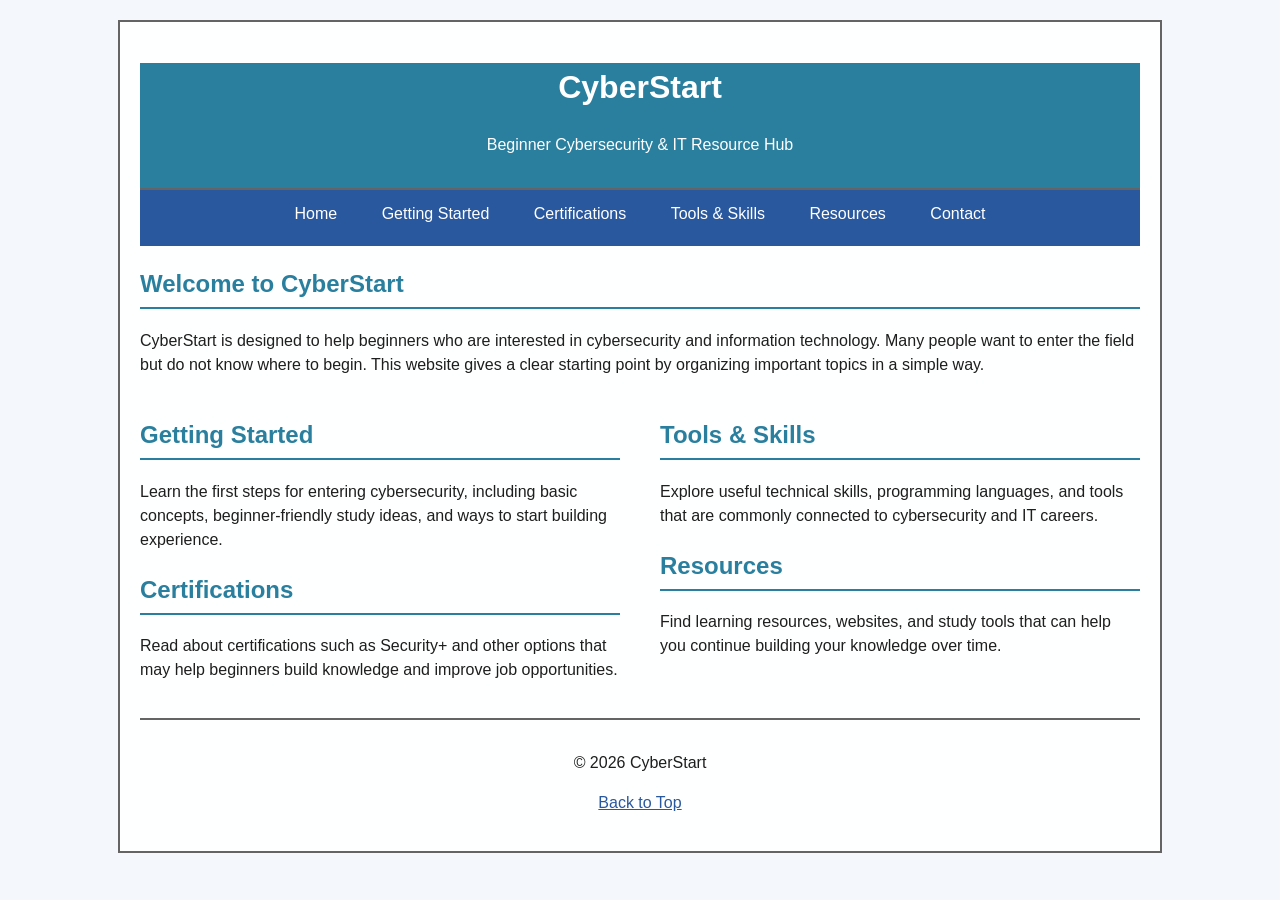
<file: index.html>
<!doctype html>
<html lang="en">
	<head>
		<meta charset="utf-8">
		<title>CyberStart - Beginner Cybersecurity &amp; IT Resource Hub</title>
		<meta name="viewport" content="width=device-width, initial-scale=1.0" />
		<link href="style.css" rel="stylesheet" />
	</head>
	<body id="top">
		<div class="wrapper">

			<header>
				<h1>CyberStart</h1>
				<p>Beginner Cybersecurity &amp; IT Resource Hub</p>
			</header>

			<nav>
				<ul>
					<li><a href="index.html">Home</a></li>
					<li><a href="getting-started.html">Getting Started</a></li>
					<li><a href="certifications.html">Certifications</a></li>
					<li><a href="tools-skills.html">Tools &amp; Skills</a></li>
					<li><a href="resources.html">Resources</a></li>
					<li><a href="contact.html">Contact</a></li>
				</ul>
			</nav>

			<main>
				<section class="intro">
					<h2>Welcome to CyberStart</h2>
					<p>
						CyberStart is designed to help beginners who are interested in cybersecurity
						and information technology. Many people want to enter the field but do not
						know where to begin. This website gives a clear starting point by organizing
						important topics in a simple way.
					</p>
				</section>

				<section class="left-column">
					<h2>Getting Started</h2>
					<p>
						Learn the first steps for entering cybersecurity, including basic concepts,
						beginner-friendly study ideas, and ways to start building experience.
					</p>

					<h2>Certifications</h2>
					<p>
						Read about certifications such as Security+ and other options that may help
						beginners build knowledge and improve job opportunities.
					</p>
				</section>

				<section class="right-column">
					<h2>Tools &amp; Skills</h2>
					<p>
						Explore useful technical skills, programming languages, and tools that are
						commonly connected to cybersecurity and IT careers.
					</p>

					<h2>Resources</h2>
					<p>
						Find learning resources, websites, and study tools that can help you continue
						building your knowledge over time.
					</p>
				</section>

				<div class="clear"></div>
			</main>

			<footer>
				<p>&copy; 2026 CyberStart</p>
				<p><a href="#top">Back to Top</a></p>
			</footer>

		</div>
	</body>
</html>
</file>
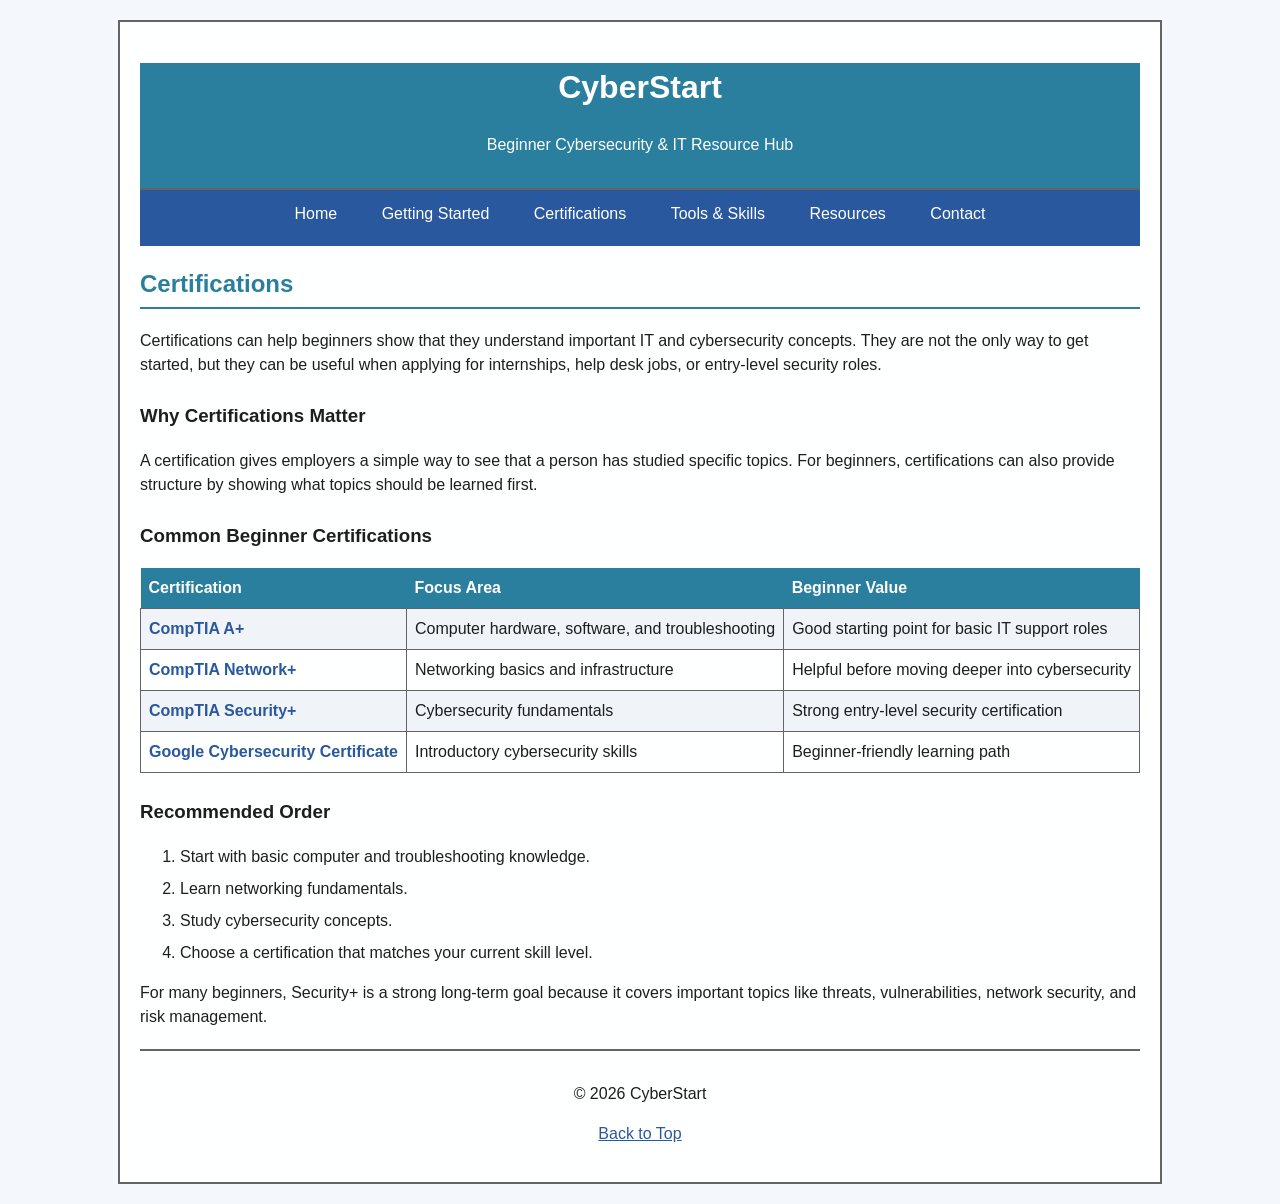
<file: certifications.html>
<!doctype html>
<html lang="en">
	<head>
		<meta charset="utf-8">
		<title>Certifications - CyberStart</title>
		<meta name="viewport" content="width=device-width, initial-scale=1.0" />
		<link href="style.css" rel="stylesheet" />
	</head>
	<body id="top">
		<div class="wrapper">

			<header>
				<h1>CyberStart</h1>
				<p>Beginner Cybersecurity &amp; IT Resource Hub</p>
			</header>

			<nav>
				<ul>
					<li><a href="index.html">Home</a></li>
					<li><a href="getting-started.html">Getting Started</a></li>
					<li><a href="certifications.html">Certifications</a></li>
					<li><a href="tools-skills.html">Tools &amp; Skills</a></li>
					<li><a href="resources.html">Resources</a></li>
					<li><a href="contact.html">Contact</a></li>
				</ul>
			</nav>

			<main>
				<section class="full-page">
					<h2>Certifications</h2>

					<p>
						Certifications can help beginners show that they understand important IT and
						cybersecurity concepts. They are not the only way to get started, but they can
						be useful when applying for internships, help desk jobs, or entry-level security roles.
					</p>

					<h3>Why Certifications Matter</h3>
					<p>
						A certification gives employers a simple way to see that a person has studied
						specific topics. For beginners, certifications can also provide structure by showing
						what topics should be learned first.
					</p>

					<h3>Common Beginner Certifications</h3>

					<table>
						<tr>
							<th>Certification</th>
							<th>Focus Area</th>
							<th>Beginner Value</th>
						</tr>

						<tr>
							<td>
								<a href="https://www.comptia.org/certifications/a" target="_blank">
									CompTIA A+
								</a>
							</td>
							<td>Computer hardware, software, and troubleshooting</td>
							<td>Good starting point for basic IT support roles</td>
						</tr>

						<tr>
							<td>
								<a href="https://www.comptia.org/certifications/network" target="_blank">
									CompTIA Network+
								</a>
							</td>
							<td>Networking basics and infrastructure</td>
							<td>Helpful before moving deeper into cybersecurity</td>
						</tr>

						<tr>
							<td>
								<a href="https://www.comptia.org/certifications/security" target="_blank">
									CompTIA Security+
								</a>
							</td>
							<td>Cybersecurity fundamentals</td>
							<td>Strong entry-level security certification</td>
						</tr>

						<tr>
							<td>
								<a href="https://grow.google/certificates/cybersecurity/" target="_blank">
									Google Cybersecurity Certificate
								</a>
							</td>
							<td>Introductory cybersecurity skills</td>
							<td>Beginner-friendly learning path</td>
						</tr>
					</table>

					<h3>Recommended Order</h3>
					<ol>
						<li>Start with basic computer and troubleshooting knowledge.</li>
						<li>Learn networking fundamentals.</li>
						<li>Study cybersecurity concepts.</li>
						<li>Choose a certification that matches your current skill level.</li>
					</ol>

					<p>
						For many beginners, Security+ is a strong long-term goal because it covers
						important topics like threats, vulnerabilities, network security, and risk management.
					</p>
				</section>

				<div class="clear"></div>
			</main>

			<footer>
				<p>&copy; 2026 CyberStart</p>
				<p><a href="#top">Back to Top</a></p>
			</footer>

		</div>
	</body>
</html>
</file>
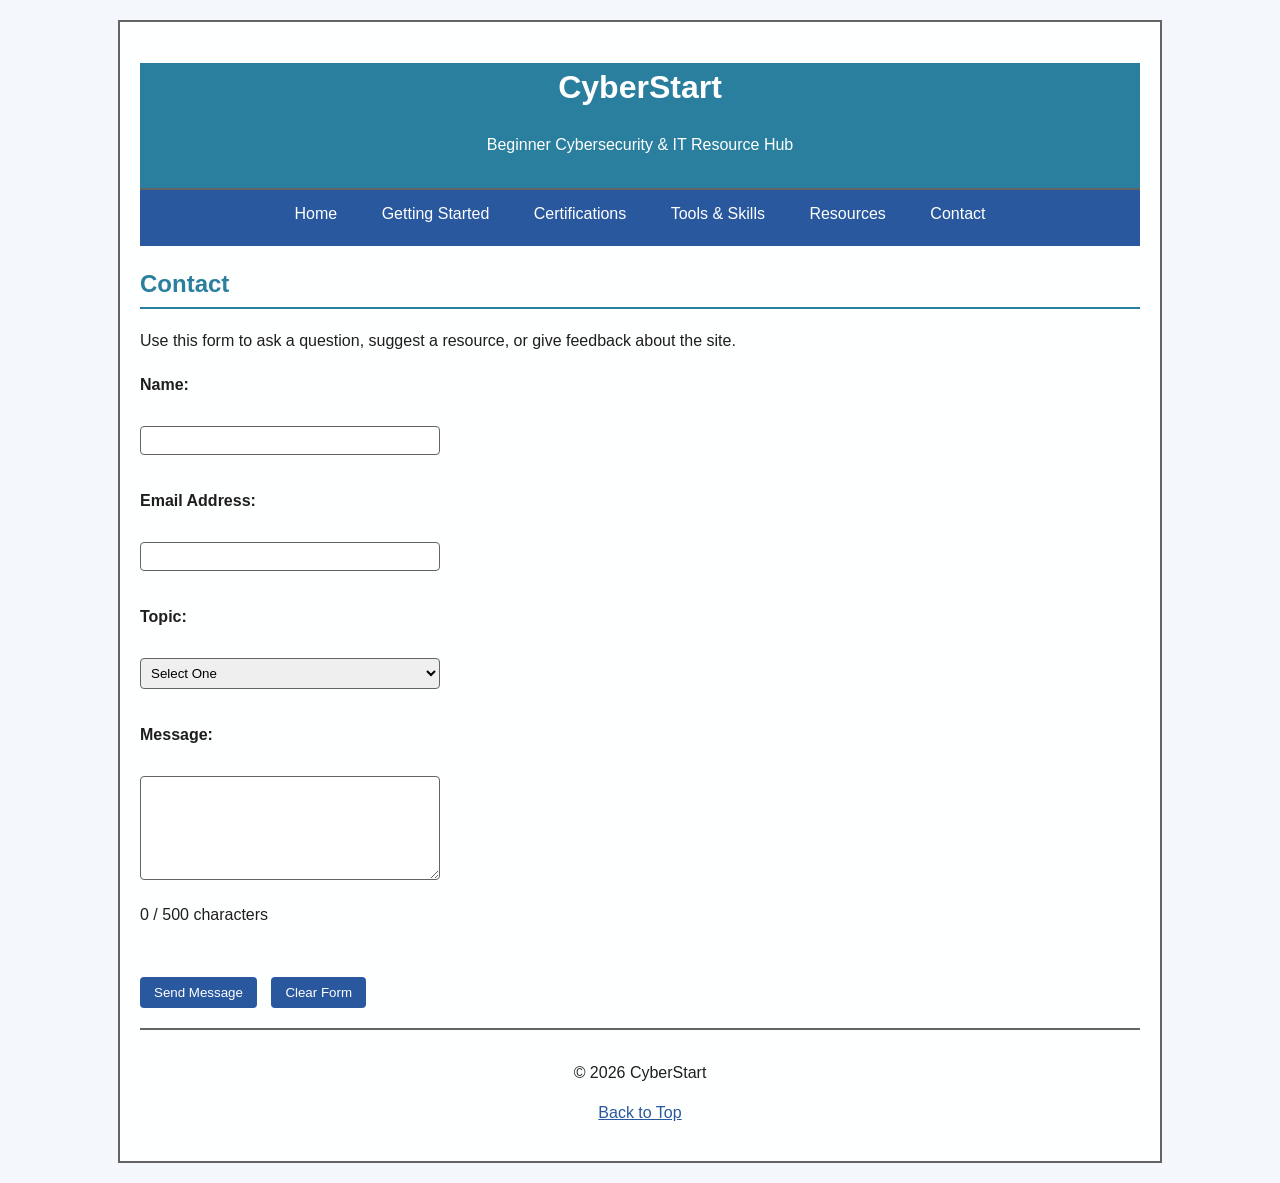
<file: contact.html>
<!doctype html>
<html lang="en">
	<head>
		<meta charset="utf-8">
		<title>Contact - CyberStart</title>
		<meta name="viewport" content="width=device-width, initial-scale=1.0" />
		<link href="style.css" rel="stylesheet" />
	</head>
	<body id="top">
		<div class="wrapper">

			<header>
				<h1>CyberStart</h1>
				<p>Beginner Cybersecurity &amp; IT Resource Hub</p>
			</header>

			<nav>
				<ul>
					<li><a href="index.html">Home</a></li>
					<li><a href="getting-started.html">Getting Started</a></li>
					<li><a href="certifications.html">Certifications</a></li>
					<li><a href="tools-skills.html">Tools &amp; Skills</a></li>
					<li><a href="resources.html">Resources</a></li>
					<li><a href="contact.html">Contact</a></li>
				</ul>
			</nav>

			<main>
				<section class="full-page">
					<h2>Contact</h2>

					<p>
						Use this form to ask a question, suggest a resource, or give feedback about the site.
					</p>

					<form onsubmit="return contactMessage()">
						<label for="name">Name:</label>
						<br />
						<input type="text" id="name" name="name" required />

						<br /><br />

						<label for="email">Email Address:</label>
						<br />
						<input type="email" id="email" name="email" required />

						<br /><br />

						<label for="topic">Topic:</label>
						<br />
						<select id="topic" name="topic" required>
							<option value="">Select One</option>
							<option value="question">Question</option>
							<option value="resource">Resource Suggestion</option>
							<option value="feedback">Site Feedback</option>
						</select>

						<br /><br />

						<label for="message">Message:</label>
						<br />
						<textarea id="message" name="message" rows="6" maxlength="500" required onkeyup="countChars()"></textarea>
						<p id="charCount">0 / 500 characters</p>

						<br />

						<input type="submit" value="Send Message" />
						<input type="reset" value="Clear Form" />
					</form>
				</section>

				<div class="clear"></div>
			</main>

			<footer>
				<p>&copy; 2026 CyberStart</p>
				<p><a href="#top">Back to Top</a></p>
			</footer>

		</div>

		<script>
		function contactMessage() {
			const name = document.getElementById("name").value;
			const message = document.getElementById("message").value;

			if (message.length < 10) {
				alert("Please enter at least 10 characters.");
				return false;
			}

			alert("Thanks " + name + "! Your message has been received.");
			return true;
		}

		function countChars() {
			const message = document.getElementById("message").value;
			const maxLength = 500;

			document.getElementById("charCount").innerHTML = message.length + " / " + maxLength + " characters";
		}
		</script>
	</body>
</html>
</file>
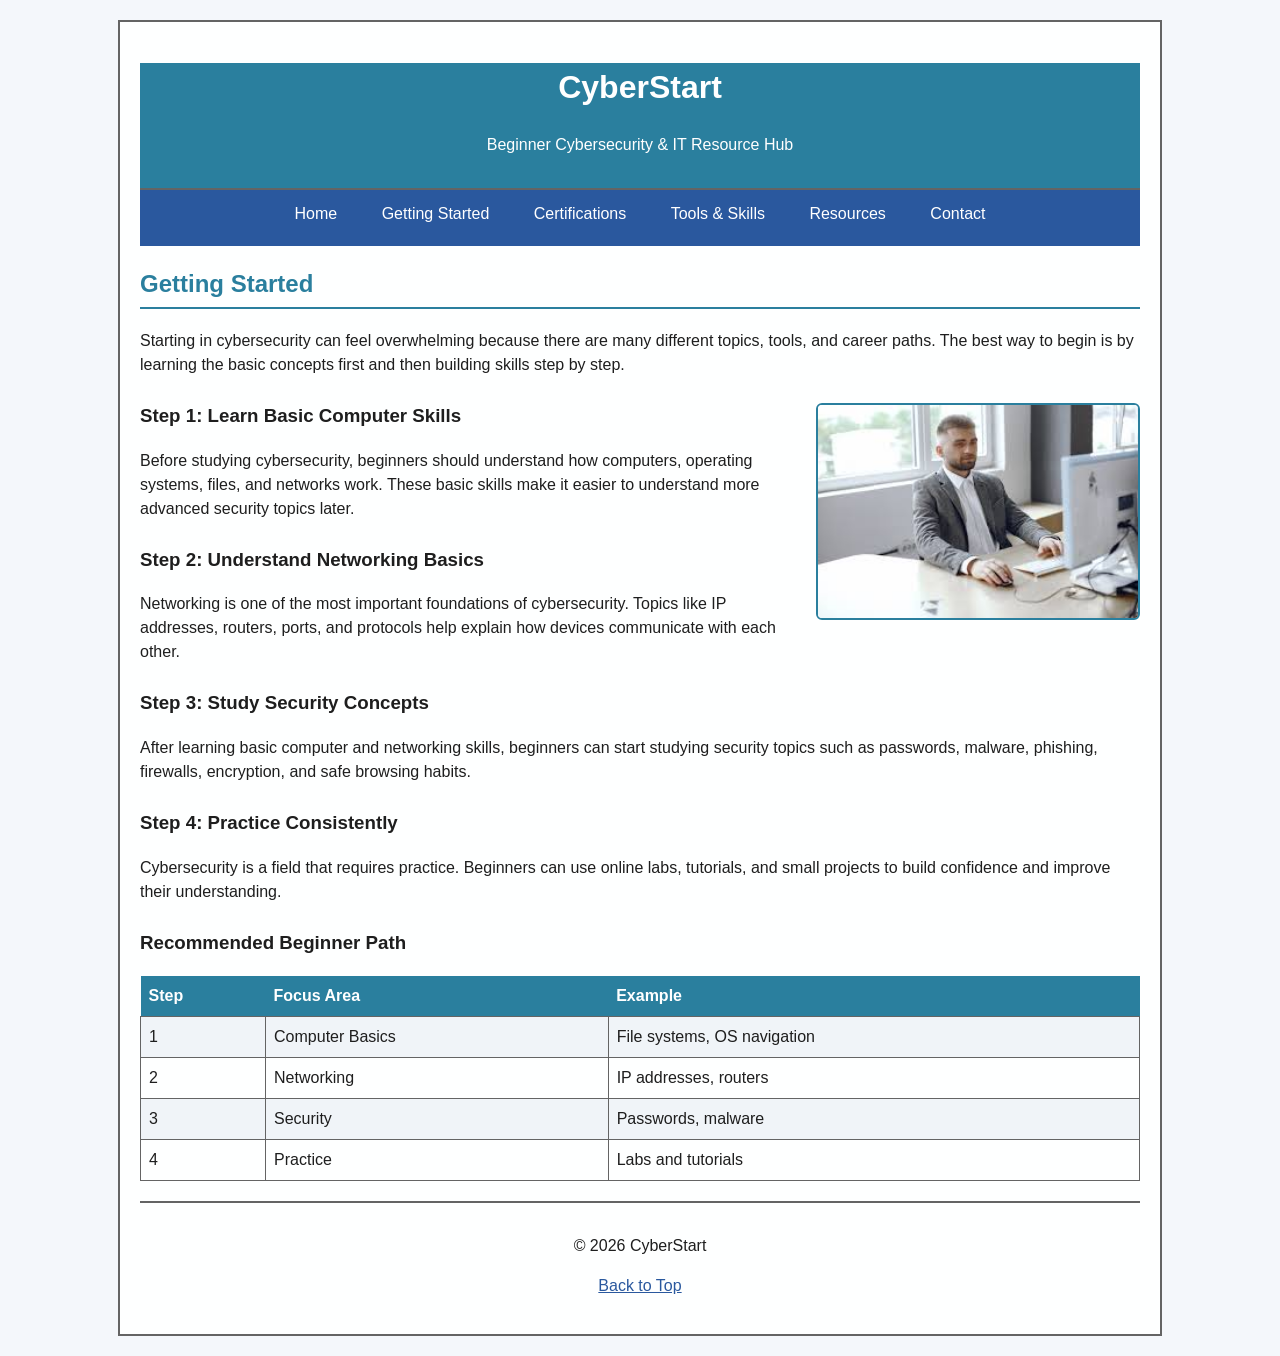
<file: getting-started.html>
<!doctype html>
<html lang="en">
	<head>
		<meta charset="utf-8">
		<title>Getting Started - CyberStart</title>
		<meta name="viewport" content="width=device-width, initial-scale=1.0" />
		<link href="style.css" rel="stylesheet" />
	</head>
	<body id="top">
		<div class="wrapper">

			<header>
				<h1>CyberStart</h1>
				<p>Beginner Cybersecurity &amp; IT Resource Hub</p>
			</header>

			<nav>
				<ul>
					<li><a href="index.html">Home</a></li>
					<li><a href="getting-started.html">Getting Started</a></li>
					<li><a href="certifications.html">Certifications</a></li>
					<li><a href="tools-skills.html">Tools &amp; Skills</a></li>
					<li><a href="resources.html">Resources</a></li>
					<li><a href="contact.html">Contact</a></li>
				</ul>
			</nav>

			<main>
				<section class="full-page">
					<h2>Getting Started</h2>

					<p>
						Starting in cybersecurity can feel overwhelming because there are many different
						topics, tools, and career paths. The best way to begin is by learning the basic
						concepts first and then building skills step by step.
					</p>

					<img src="img/deskwork.jpg" alt="Person working at computer" class="page-image">

					<h3>Step 1: Learn Basic Computer Skills</h3>
					<p>
						Before studying cybersecurity, beginners should understand how computers,
						operating systems, files, and networks work. These basic skills make it easier
						to understand more advanced security topics later.
					</p>

					<h3>Step 2: Understand Networking Basics</h3>
					<p>
						Networking is one of the most important foundations of cybersecurity. Topics
						like IP addresses, routers, ports, and protocols help explain how devices
						communicate with each other.
					</p>

					<h3>Step 3: Study Security Concepts</h3>
					<p>
						After learning basic computer and networking skills, beginners can start studying
						security topics such as passwords, malware, phishing, firewalls, encryption, and
						safe browsing habits.
					</p>

					<h3>Step 4: Practice Consistently</h3>
					<p>
						Cybersecurity is a field that requires practice. Beginners can use online labs,
						tutorials, and small projects to build confidence and improve their understanding.
					</p>

					<h3>Recommended Beginner Path</h3>

					<table>
						<tr>
							<th>Step</th>
							<th>Focus Area</th>
							<th>Example</th>
						</tr>
						<tr>
							<td>1</td>
							<td>Computer Basics</td>
							<td>File systems, OS navigation</td>
						</tr>
						<tr>
							<td>2</td>
							<td>Networking</td>
							<td>IP addresses, routers</td>
						</tr>
						<tr>
							<td>3</td>
							<td>Security</td>
							<td>Passwords, malware</td>
						</tr>
						<tr>
							<td>4</td>
							<td>Practice</td>
							<td>Labs and tutorials</td>
						</tr>
					</table>
				</section>

				<div class="clear"></div>
			</main>

			<footer>
				<p>&copy; 2026 CyberStart</p>
				<p><a href="#top">Back to Top</a></p>
			</footer>

		</div>
	</body>
</html>
</file>
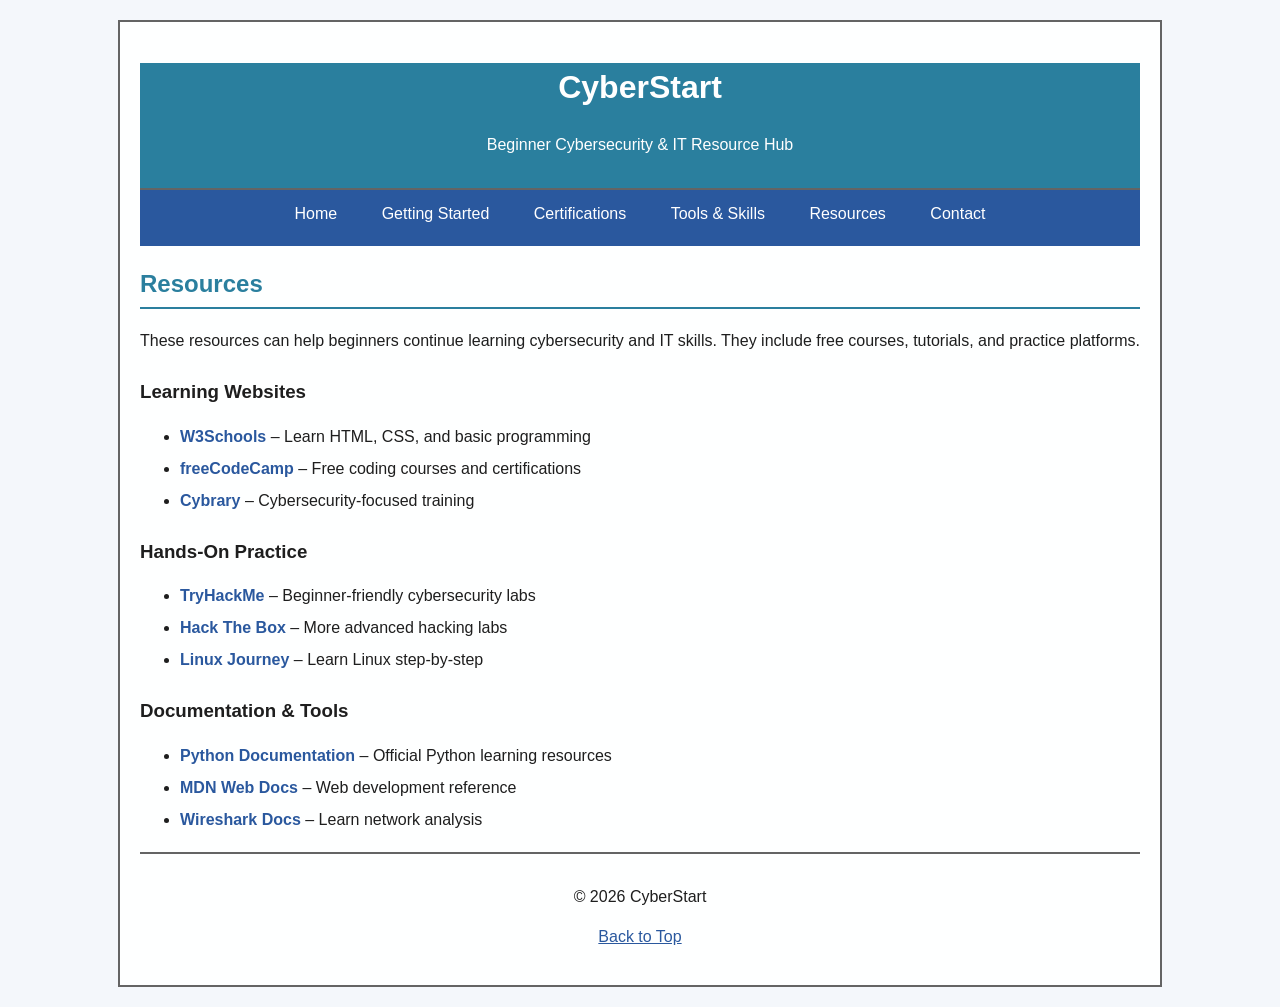
<file: resources.html>
<!doctype html>
<html lang="en">
	<head>
		<meta charset="utf-8">
		<title>Resources - CyberStart</title>
		<meta name="viewport" content="width=device-width, initial-scale=1.0" />
		<link href="style.css" rel="stylesheet" />
	</head>

	<body id="top">
		<div class="wrapper">

			<header>
				<h1>CyberStart</h1>
				<p>Beginner Cybersecurity &amp; IT Resource Hub</p>
			</header>

			<nav>
				<ul>
					<li><a href="index.html">Home</a></li>
					<li><a href="getting-started.html">Getting Started</a></li>
					<li><a href="certifications.html">Certifications</a></li>
					<li><a href="tools-skills.html">Tools &amp; Skills</a></li>
					<li><a href="resources.html">Resources</a></li>
					<li><a href="contact.html">Contact</a></li>
				</ul>
			</nav>

			<main>
				<section class="full-page">
					<h2>Resources</h2>

					<p>
						These resources can help beginners continue learning cybersecurity
						and IT skills. They include free courses, tutorials, and practice platforms.
					</p>

					<h3>Learning Websites</h3>
					<ul>
						<li><a href="https://www.w3schools.com/" target="_blank">W3Schools</a> – Learn HTML, CSS, and basic programming</li>
						<li><a href="https://www.freecodecamp.org/" target="_blank">freeCodeCamp</a> – Free coding courses and certifications</li>
						<li><a href="https://www.cybrary.it/" target="_blank">Cybrary</a> – Cybersecurity-focused training</li>
					</ul>

					<h3>Hands-On Practice</h3>
					<ul>
						<li><a href="https://tryhackme.com/" target="_blank">TryHackMe</a> – Beginner-friendly cybersecurity labs</li>
						<li><a href="https://www.hackthebox.com/" target="_blank">Hack The Box</a> – More advanced hacking labs</li>
						<li><a href="https://linuxjourney.com/" target="_blank">Linux Journey</a> – Learn Linux step-by-step</li>
					</ul>

					<h3>Documentation &amp; Tools</h3>
					<ul>
						<li><a href="https://www.python.org/doc/" target="_blank">Python Documentation</a> – Official Python learning resources</li>
						<li><a href="https://developer.mozilla.org/" target="_blank">MDN Web Docs</a> – Web development reference</li>
						<li><a href="https://www.wireshark.org/docs/" target="_blank">Wireshark Docs</a> – Learn network analysis</li>
					</ul>

				</section>

				<div class="clear"></div>
			</main>

			<footer>
				<p>&copy; 2026 CyberStart</p>
				<p><a href="#top">Back to Top</a></p>
			</footer>

		</div>
	</body>
</html>
</file>
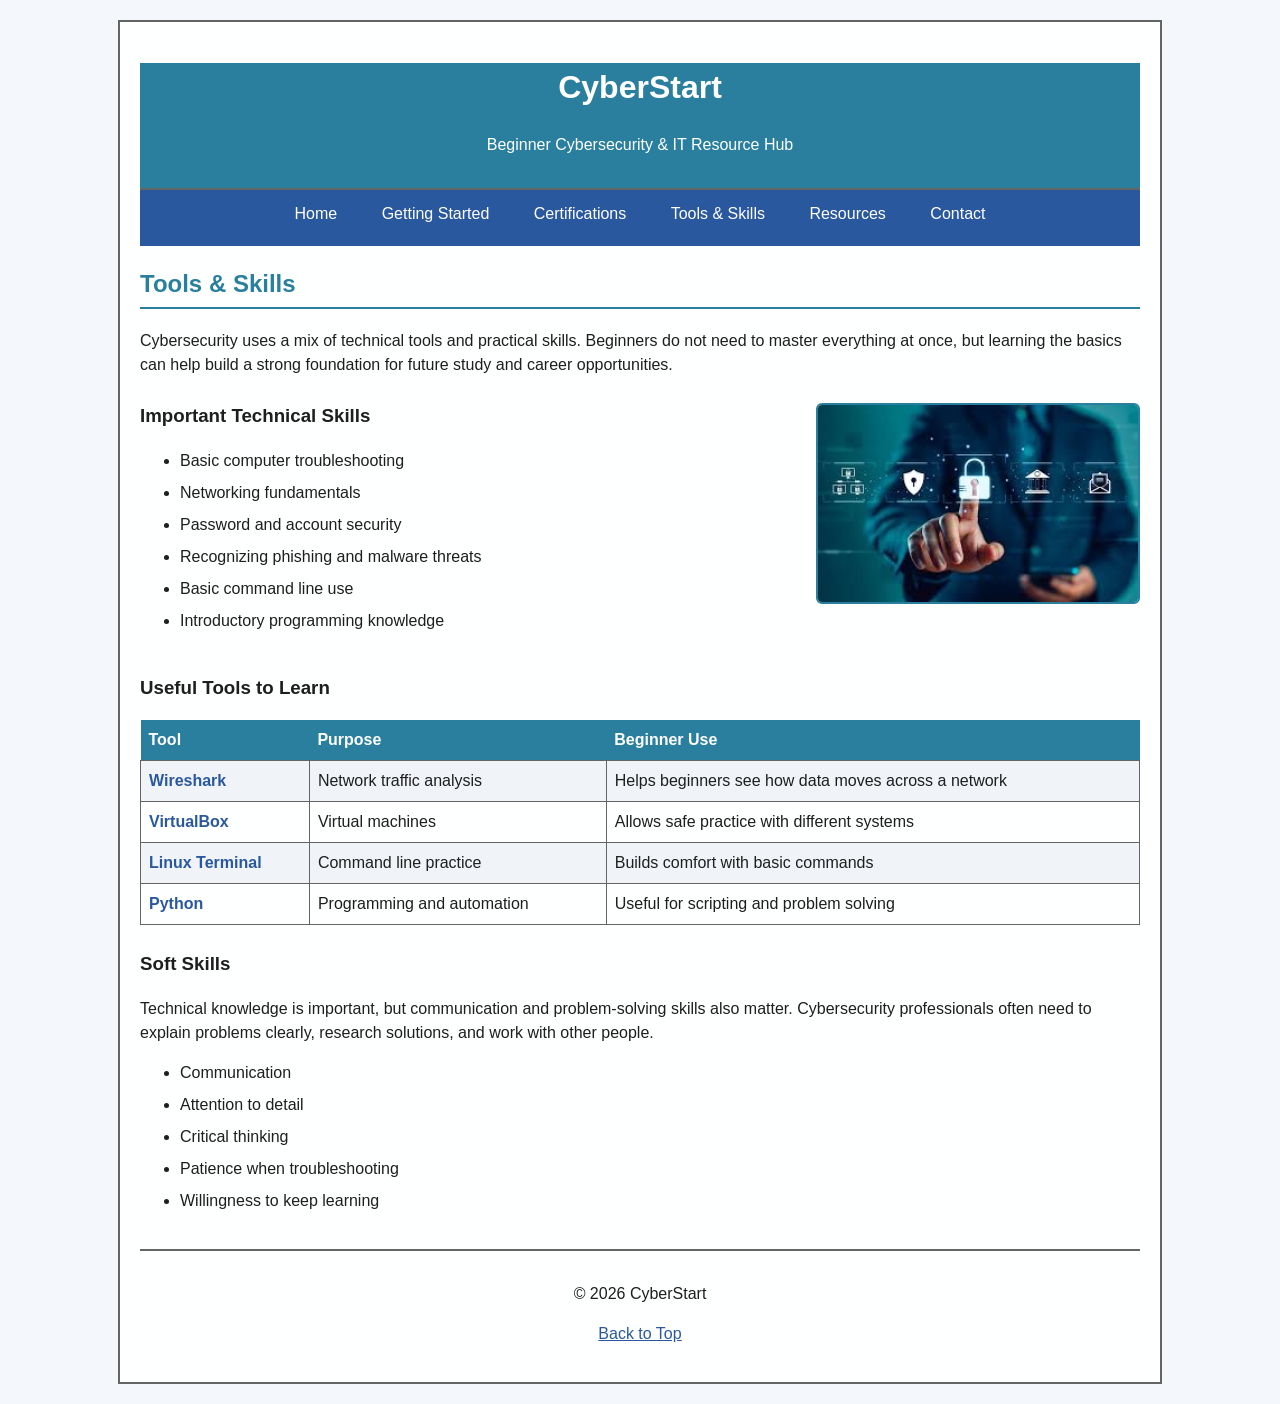
<file: tools-skills.html>
<!doctype html>
<html lang="en">
	<head>
		<meta charset="utf-8">
		<title>Tools &amp; Skills - CyberStart</title>
		<meta name="viewport" content="width=device-width, initial-scale=1.0" />
		<link href="style.css" rel="stylesheet" />
	</head>
	<body id="top">
		<div class="wrapper">

			<header>
				<h1>CyberStart</h1>
				<p>Beginner Cybersecurity &amp; IT Resource Hub</p>
			</header>

			<nav>
				<ul>
					<li><a href="index.html">Home</a></li>
					<li><a href="getting-started.html">Getting Started</a></li>
					<li><a href="certifications.html">Certifications</a></li>
					<li><a href="tools-skills.html">Tools &amp; Skills</a></li>
					<li><a href="resources.html">Resources</a></li>
					<li><a href="contact.html">Contact</a></li>
				</ul>
			</nav>

			<main>
				<section class="full-page">
					<h2>Tools &amp; Skills</h2>

					<p>
						Cybersecurity uses a mix of technical tools and practical skills. Beginners do
						not need to master everything at once, but learning the basics can help build a
						strong foundation for future study and career opportunities.
					</p>

					<img src="img/touchlock.jpg" alt="Person touching a digital security lock interface" class="page-image">

					<h3>Important Technical Skills</h3>
					<ul>
						<li>Basic computer troubleshooting</li>
						<li>Networking fundamentals</li>
						<li>Password and account security</li>
						<li>Recognizing phishing and malware threats</li>
						<li>Basic command line use</li>
						<li>Introductory programming knowledge</li>
					</ul>

					<div class="clear"></div>

					<h3>Useful Tools to Learn</h3>
					<table>
						<tr>
							<th>Tool</th>
							<th>Purpose</th>
							<th>Beginner Use</th>
						</tr>
						<tr>
							<td><a href="https://www.wireshark.org/" target="_blank">Wireshark</a></td>
							<td>Network traffic analysis</td>
							<td>Helps beginners see how data moves across a network</td>
						</tr>

						<tr>
							<td><a href="https://www.virtualbox.org/" target="_blank">VirtualBox</a></td>
							<td>Virtual machines</td>
							<td>Allows safe practice with different systems</td>
						</tr>

						<tr>
							<td><a href="https://linuxjourney.com/" target="_blank">Linux Terminal</a></td>
							<td>Command line practice</td>
							<td>Builds comfort with basic commands</td>
						</tr>

						<tr>
							<td><a href="https://www.python.org/" target="_blank">Python</a></td>
							<td>Programming and automation</td>
							<td>Useful for scripting and problem solving</td>
						</tr>
					</table>

					<h3>Soft Skills</h3>
					<p>
						Technical knowledge is important, but communication and problem-solving skills
						also matter. Cybersecurity professionals often need to explain problems clearly,
						research solutions, and work with other people.
					</p>

					<ul>
						<li>Communication</li>
						<li>Attention to detail</li>
						<li>Critical thinking</li>
						<li>Patience when troubleshooting</li>
						<li>Willingness to keep learning</li>
					</ul>
				</section>

				<div class="clear"></div>
			</main>

			<footer>
				<p>&copy; 2026 CyberStart</p>
				<p><a href="#top">Back to Top</a></p>
			</footer>

		</div>
	</body>
</html>
</file>
<file: style.css>
/*
Color Palette

primary-blue: #2A7F9E
secondary-blue: #2A589E
accent-teal: #2A9E96
text-dark: #1E1E1E
gray: #646464
white: #FFFFFF
background: #F4F7FB
visited-purple: #6A3FA0
*/

body {
	font-family: Arial, Helvetica, sans-serif;
	line-height: 1.5;
	color: #1E1E1E;
	background-color: #F4F7FB;
	margin: 0;
	padding: 0;
}

.wrapper {
	width: 90%;
	max-width: 1000px;
	margin: 20px auto;
	background-color: rgba(255, 255, 255, 0.95);
	border: 2px solid #646464;
	padding: 20px;
}

header {
	text-align: center;
	padding-bottom: 15px;
	border-bottom: 2px solid #646464;
	background-color: #2A7F9E;
	color: #FFFFFF;
}

nav ul {
	list-style-type: none;
	margin: 0;
	padding: 0;
	text-align: center;
	background-color: #2A589E;
}

nav li {
	display: inline-block;
	padding: 12px 20px;
}

nav a {
	text-decoration: none;
	color: #FFFFFF;
}

nav a:hover {
	text-decoration: none;
	color: #2A9E96;
}

main {
	margin-top: 20px;
}

.intro {
	margin-bottom: 20px;
}

.left-column {
	width: 48%;
	float: left;
}

.right-column {
	width: 48%;
	float: right;
}

.full-page {
	width: 100%;
}

h2 {
	border-bottom: 2px solid #2A7F9E;
	padding-bottom: 5px;
	color: #2A7F9E;
}

h3 {
	color: #1E1E1E;
	margin-top: 25px;
}

ul li,
ol li {
	margin-bottom: 8px;
}

section a {
	color: #2A589E;
	text-decoration: none;
	font-weight: bold;
}

section a:visited {
	color: #6A3FA0;
}

section a:hover {
	color: #2A9E96;
	text-decoration: underline;
}

/* 🔥 UPDATED IMAGE SIZE */
.page-image {
	width: 320px;
	float: right;
	margin: 10px 0 15px 25px;
	border: 2px solid #2A7F9E;
	border-radius: 6px;
}

table {
	width: 100%;
	margin-top: 15px;
	border-collapse: collapse;
}

th {
	background-color: #2A7F9E;
	color: #FFFFFF;
	padding: 8px;
	text-align: left;
}

td {
	padding: 8px;
	border: 1px solid #646464;
}

tr:nth-child(even) {
	background-color: #F0F4F8;
}

footer {
	text-align: center;
	margin-top: 20px;
	padding-top: 15px;
	border-top: 2px solid #646464;
}

footer a {
	color: #2A589E;
}

.clear {
	clear: both;
}

img {
	max-width: 100%;
}

/* Mobile View */
@media screen and (max-width: 700px) {
	.left-column,
	.right-column {
		float: none;
		width: 100%;
	}

	nav li {
		display: block;
	}

	.page-image {
		width: 90%;
		float: none;
		display: block;
		margin: 15px auto;
	}
}

form {
	margin-top: 20px;
}

form label {
	display: block;
	margin-top: 10px;
	font-weight: bold;
}

form input[type="text"],
form input[type="email"],
form select,
form textarea {
	width: 300px;
	padding: 6px;
	margin-top: 5px;
	border: 1px solid #646464;
	border-radius: 4px;
	box-sizing: border-box;
}

form textarea {
	resize: vertical;
}

form input[type="submit"],
form input[type="reset"] {
	background-color: #2A589E;
	color: #FFFFFF;
	border: none;
	padding: 8px 14px;
	margin-top: 10px;
	margin-right: 10px;
	cursor: pointer;
	border-radius: 4px;
}

form input[type="submit"]:hover,
form input[type="reset"]:hover {
	background-color: #2A9E96;
}
</file>
